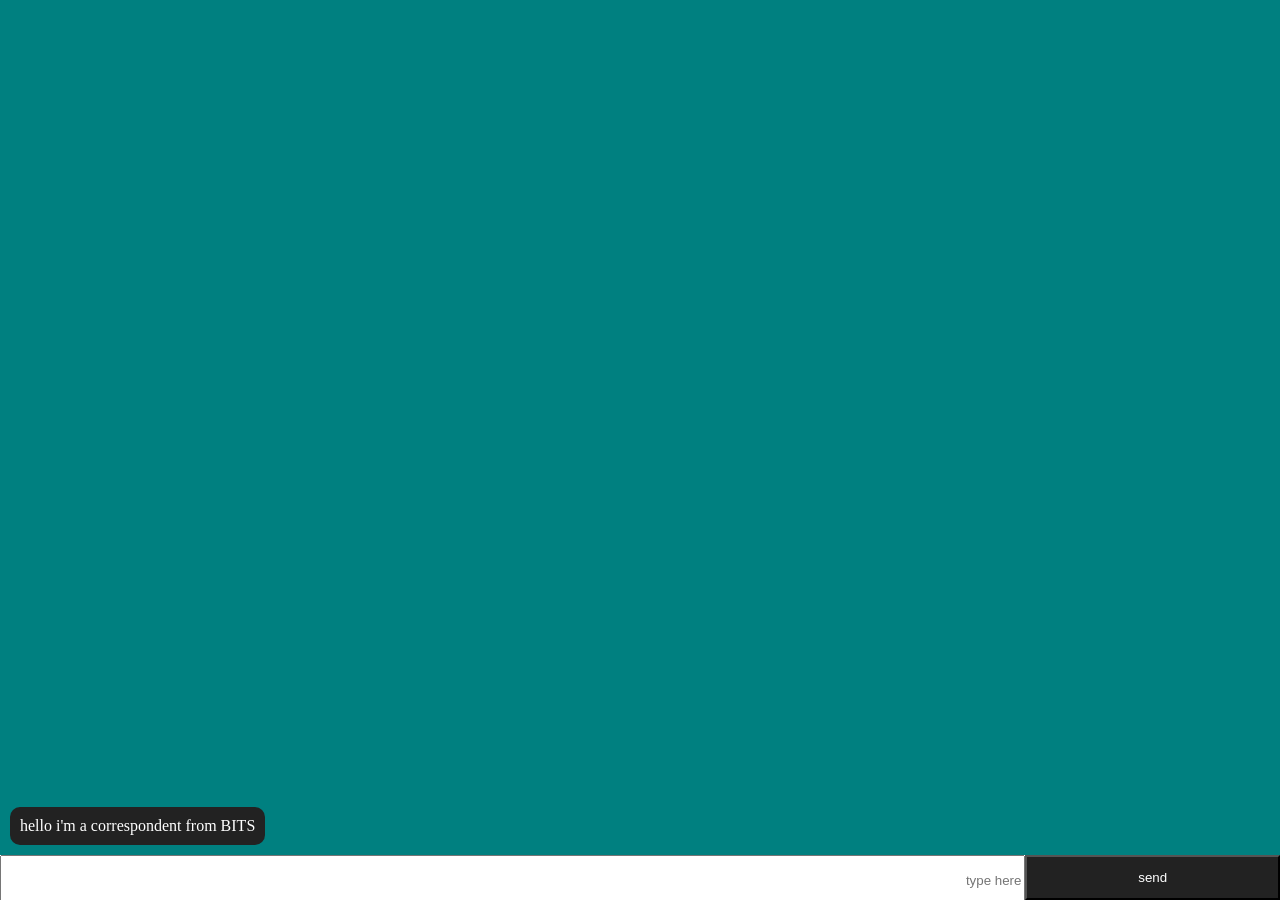
<file: index.html>
<!DOCTYPE html>
<html lang="en">
<head>
    <meta charset="UTF-8">
    <meta name="viewport" content="width=device-width, initial-scale=1.0">
    <title>Chat Bot</title>
    <link rel="stylesheet" href="style.css">
    <script src="main.js"></script>
    <script type="text/javascript" src="questions.json"></script>
</head>
<body>
    <div class="chatbot">
    <div class="chatarea" id="chat">
        <div class="msg in">hello i'm a correspondent from BITS</div>
    </div>
    <div class="input">
        <input type="text" class="inputbox" placeholder="type here" id="input">
        <button class="send" onclick="newmsg()">send</button>
    </div>
</div>
</body>
</html>
</file>
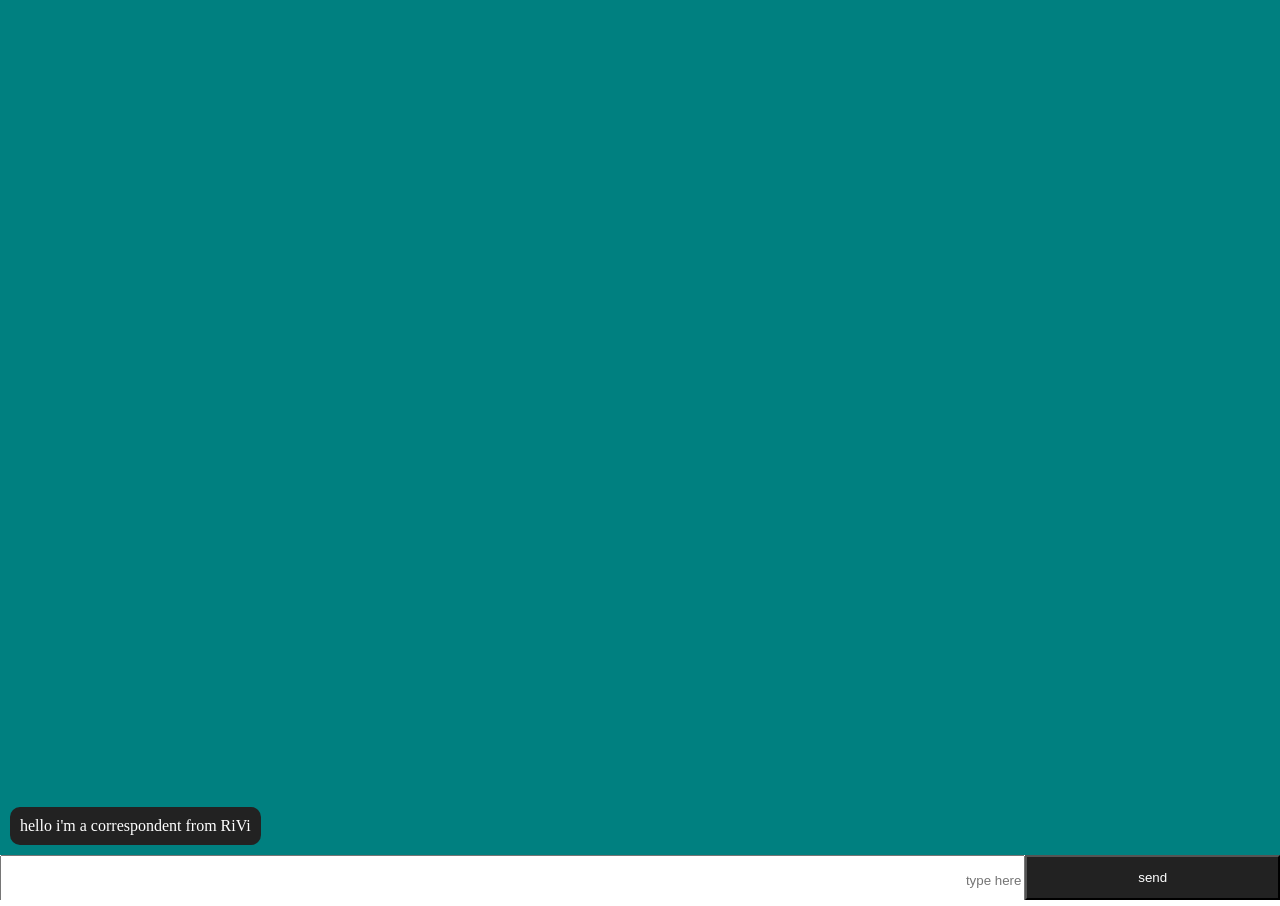
<file: chat.html>
<!DOCTYPE html>
<html lang="en">
<head>
    <meta charset="UTF-8">
    <meta name="viewport" content="width=device-width, initial-scale=1.0">
    <title>Chat Bot</title>
    <link rel="stylesheet" href="style.css">
    <script src="main.js"></script>
    <script type="text/javascript" src="questions.json"></script>
</head>
<body>
    <div class="chatbot">
    <div class="chatarea" id="chat">
        <div class="msg in">hello i'm a correspondent from RiVi</div>
    </div>
    <div class="input">
        <input type="text" class="inputbox" placeholder="type here" id="input">
        <button class="send" onclick="newmsg()">send</button>
    </div>
</div>
</body>
</html>
</file>
<file: style.css>
html,body{
    width: 100%;
    height: 100%;
    display: flex;
    flex-direction: column;
    padding: 0;
    margin: 0;
    overflow: hidden;
}

.chatbot{
    width:100%;
    height: 100%;
    /* position: absolute;
    left: 78%;
    top: 30%; */
}

.chatarea{
    width: 100%;
    height: 95%;
    background-color: teal;
    display: flex;
    position: relative;
    justify-content: flex-end;
    /* align-items: flex-end; */
    flex-direction: column;
    overflow-y: scroll;
}

.input{
    width: 100%;
    display: flex;
    flex-direction: row;
    height: 5%;
    background-color: white;
}

.inputbox{
    width: 80%;
    height: 100%;
    text-align: right;
}

.send{
    width: 20%;
    height: 100%;
    padding: 11px;
    background-color: #222;
    color: white;
    display: flex;
    align-items: center;
    justify-content: center;
}

.msg{
    width: fit-content;
    height: fit-content;
    background-color: #222;
    padding: 10px;
    margin: 10px;
    margin-top: 0;
    color: white;
    border-radius: 10px;

}

.in{
    align-self: flex-start;
}

.out{
    align-self: flex-end;
}
</file>
